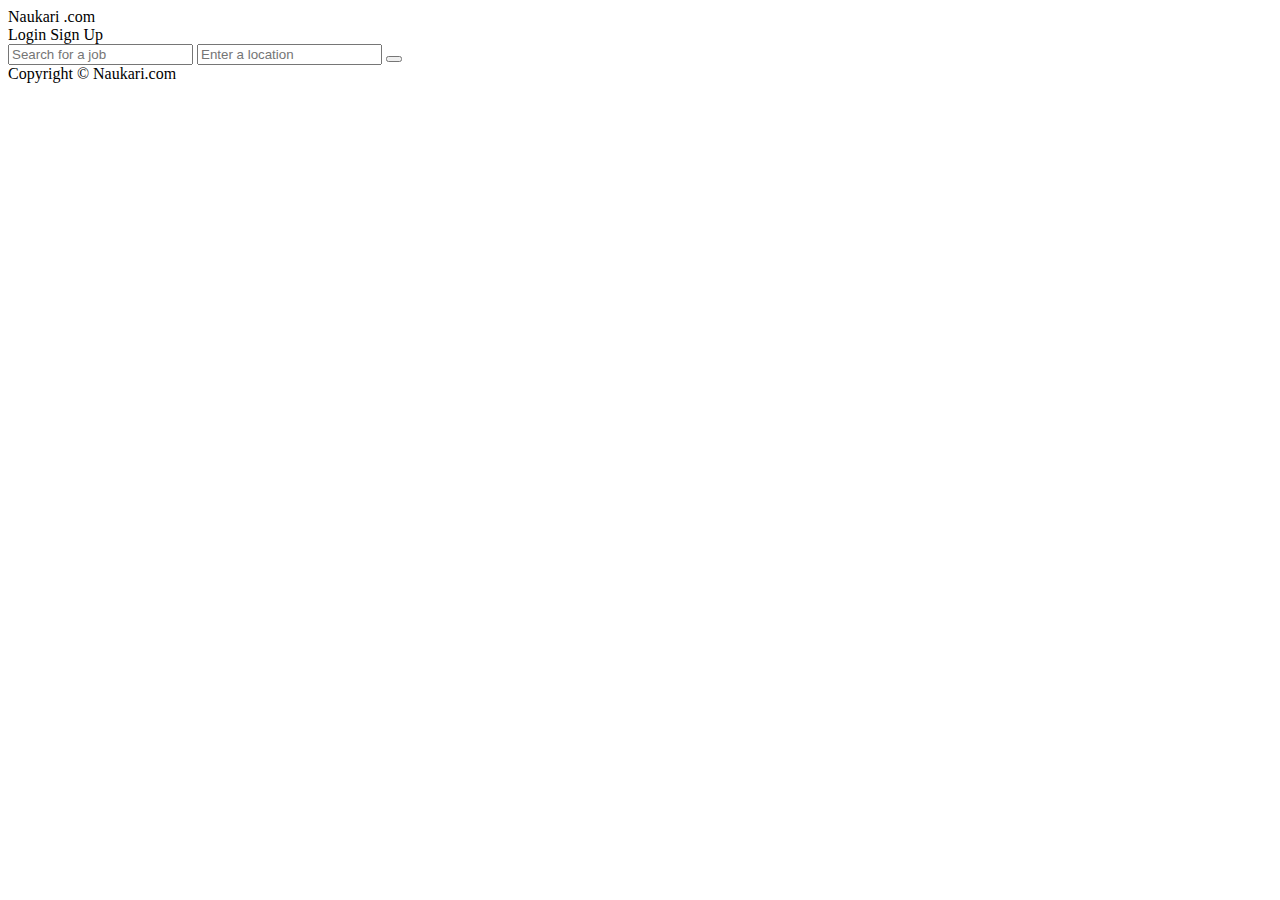
<file: src/main/resources/templates/index.html>
<!DOCTYPE html>
<html lang="en" xmlns:th="http://www.w3.org/1999/xhtml">
<head>
    <meta charset="UTF-8">
    <title>Naukari.com</title>
    <link th:rel="stylesheet" th:href="@{/webjars/bootstrap/css/bootstrap.min.css} "/>
    <link rel="stylesheet" type="text/css" media="all" th:href="@{/css/font-awesome.min.css}"/>
    <link rel="stylesheet" type="text/css" media="all" th:href="@{/css/styles.css}"/>
    <meta charset="ISO-8859-1">
</head>
<body class="background">
<nav class="main_div">
    <div class="logo_left">
        <label class="logo">
            Naukari
        </label>
        <label class="logo_com">
            .com
        </label>
    </div>
    <div class="logo_right">
        <label class="Candidate_login_btn">
            <a th:href="@{/login}">
                Login
            </a>
        </label>
        <label class="Recruiter_login_btn">
            <a th:href="@{/register}">
                Sign Up
            </a>

        </label>
    </div>
</nav>
<form th:action="@{/global-search/}">
    <div class="searchBox">
        <div class="inner">

            <input type="text" placeholder="Search for a job" name="job" th:value="${job}"/>
            <input type="text" placeholder="Enter a location" name="location" th:value="${location}"/>
            <button class="radius-right" type="submit" ><i class="fa fa-search"></i></button>

        </div>
    </div>
</form>
<footer>
    <label class="copy-right">Copyright © Naukari.com</label>
</footer>
</body>

<script type="text/javascript" th:src="@{/webjars/jquery/jquery.min.js}"></script>
<script type="text/javascript" th:src="@{/webjars/bootstrap/js/bootstrap.min.js}"></script>

</html>
</file>
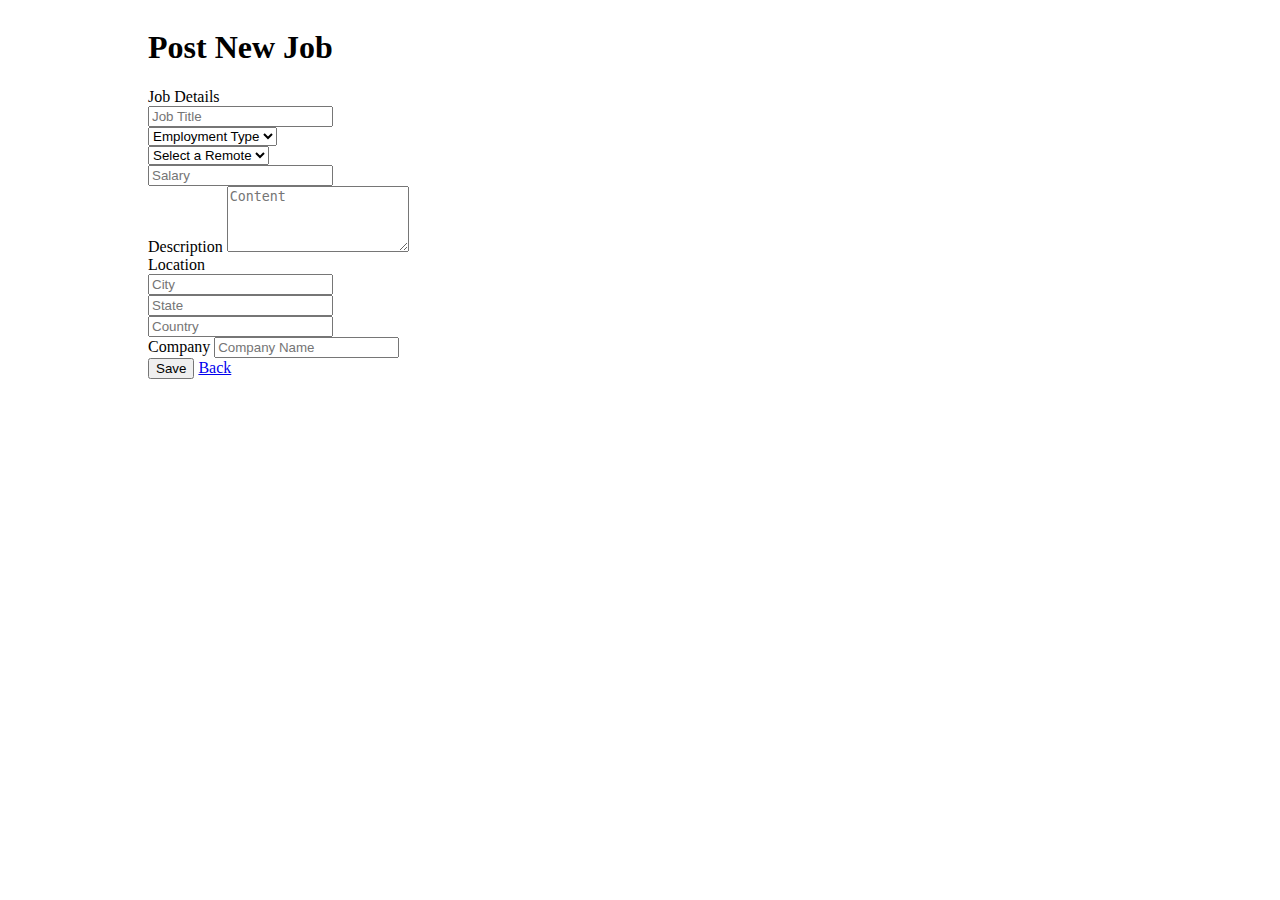
<file: src/main/resources/templates/add-jobs.html>
<!DOCTYPE html>
<html xmlns="http://www.w3.org/1999/xhtml" xmlns:th="http://www.thymeleaf.org" xmlns:sec="http://www.thymeleaf.org/extras/spring-security">
<head>


  <link th:rel="stylesheet" type="text/css" media="all" th:href="@{/summernote/summernote-lite.min.css}"/>
  <link th:rel="stylesheet" th:href="@{/webjars/bootstrap/css/bootstrap.min.css} "/>
  <link rel="stylesheet" type="text/css" media="all"  th:href="@{/css/font-awesome.min.css}" />
  <link rel="stylesheet" type="text/css" media="all"  th:href="@{/css/style.css}" />
  <link rel="stylesheet" type="text/css" media="all"  th:href="@{/css/styles.css}" />
  <meta charset="ISO-8859-1">
  <title>Profile Setup</title>
</head>

<body>

<div style="display: flex">
  <div class="col-md-5 coffee_mug_background">
    <div class="logo_left mt-3 pt-4 ms-5 pl-5">
      <h2 class="logo" style="color: white">
        Naukari <span class="logo_com">.com</span>
      </h2>
    </div>
  </div>
  <div class="col-md-7 container myForm">
    <form id="job-main-form" th:action="@{/dashboard/addNew}" th:object="${jobPostActivity}" method="post" class="job-add-form">
      <input hidden type="text" th:field="*{jobPostId}" >
      <input hidden type="text" th:field="*{jobLocationId.Id}" >
      <input hidden type="text" th:field="*{jobCompanyId.Id}" >
      <div class="row">
        <div class="col-lg-12">
          <div class="d-flex justify-content-center pt-3">
            <h1 class="heading_font font-weight-bold">Post New Job</h1>
          </div>
        </div>
      </div>
      <label class="heading_font font_sub_heading_color">Job Details</label>
      <div class="row" >
        <div class="col-lg-12 form-group">
          <input id="title" type="text" th:field="*{jobTitle}" class="form-control" placeholder="Job Title">
        </div>
      </div>

      <div class="row">
        <div class="col-md-4 form-group">
          <select id="type" th:field="*{jobType}" class="form-control">
            <option value="" >Employment Type</option>
            <option th:value="Full-time" >Full-time</option>
            <option th:value="Part-time" >Part-time</option>
            <option th:value="Freelance" >Freelance</option>
            <option th:value="Internship" >Internship</option>
          </select>
        </div>
        <div class="col-md-4 form-group">
          <select id="remote" th:field="*{remote}" class="form-control">
            <option value="">Select a Remote</option>
            <option th:value="Remote">Remote</option>
            <option th:value="Onsite">Onsite</option>
            <option th:value="Hybrid">Hybrid</option>
          </select>
        </div>
        <div class="col-md-4 form-group">
          <input id="salary" th:field="*{salary}" type="text" class="form-control" placeholder="Salary">
        </div>
      </div>
      <div class="row">
        <div class="col-md-12 form-group">
          <label class="mt-2 heading_font font_sub_heading_color">Description</label>
          <textarea type="text" rows="4" id="content" placeholder="Content" class="form-control"
                    th:field="*{descriptionOfJob}" autocomplete="off"></textarea>
        </div>
      </div>

      <label class="mt-2 heading_font font_sub_heading_color">Location</label>
      <div class="row" >
        <div class="col-md-4 form-group">
          <input th:field="*{jobLocationId.city}" id="city" type="text"  class="form-control" placeholder="City">
        </div>
        <div class="col-md-4 form-group">
          <input id="state" th:field="*{jobLocationId.state}" type="text"  class="form-control" placeholder="State">
        </div>
        <div class="col-md-4 form-group">
          <input id="country" th:field="*{jobLocationId.country}" type="text"  class="form-control" placeholder="Country">
        </div>
      </div>
      <div class="row">
        <div class="col-lg-12 form-group">
          <label class="mt-2 heading_font font_sub_heading_color">Company</label>
          <input id="companyName" th:field="*{jobCompanyId.name}" type="text" class="form-control" placeholder="Company Name">
        </div>
      </div>

      <div class="row mt-4" >
        <div class="col d-flex justify-content-center">
          <button type="submit" name="submit" class="btn btn-primary base_button px-4 py-2 mb-5">Save</button>
          <a href="/dashboard/" class="btn btn-primary base_button px-4 py-2 mb-5 ms-3">Back</a>
        </div>
      </div>
    </form>

  </div>
</div>

<script type="text/javascript" th:src="@{/webjars/jquery/jquery.min.js}"></script>
<script type="text/javascript" th:src="@{/webjars/popper.js/umd/popper.min.js}"></script>
<script type="text/javascript" th:src="@{/webjars/bootstrap/js/bootstrap.min.js}"></script>
<script type="text/javascript" th:src="@{/summernote/summernote-lite.min.js}"></script>
<script type="text/javascript" th:src="@{/js/main.js}"></script>

<script>
  console.log($('#content'));
      $('#content').summernote({
          height: 100
      });
</script>

</body>
</html>
</file>
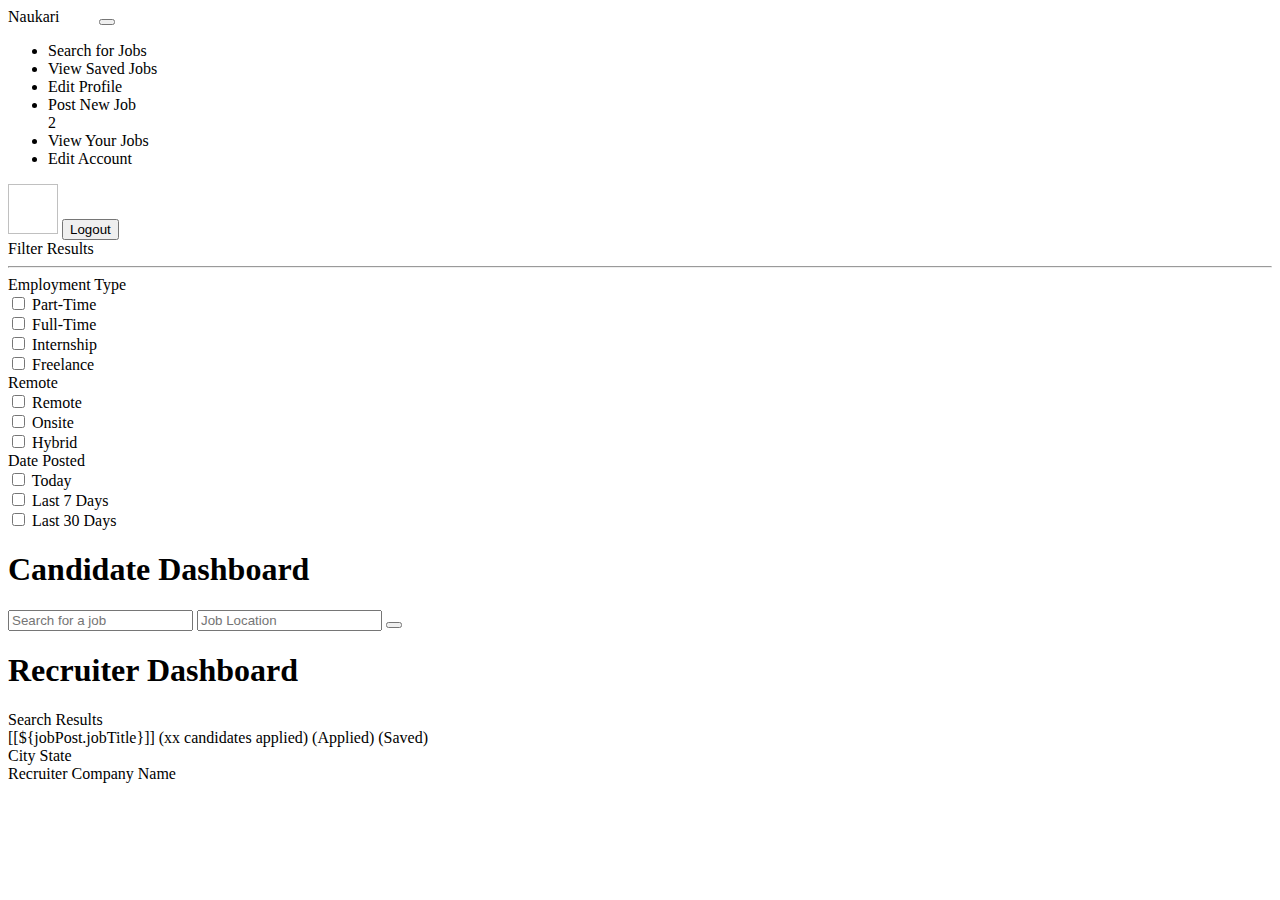
<file: src/main/resources/templates/dashboard.html>
<!DOCTYPE html>
<html xmlns="http://www.w3.org/1999/xhtml"
      xmlns:th="http://www.thymeleaf.org"
      xmlns:layout="http://www.ultraq.net.nz/thymeleaf/layout"
      xmlns:sec="http://www.thymeleaf.org/extras/spring-security">
<head>
    <meta charset="UTF-8"/>
    <title>Dashboard</title>
    <meta charset="utf-8"/>
    <meta http-equiv="x-ua-compatible" content="ie=edge"/>
    <meta name="description" content=""/>
    <meta name="viewport" content="width=device-width, initial-scale=1"/>

    <link rel="stylesheet" type="text/css" media="all" th:href="@{/css/styles.css}"/>
    <link th:rel="stylesheet" th:href="@{/webjars/bootstrap/css/bootstrap.min.css} "/>
    <link th:rel="stylesheet" th:href="@{/webjars/font-awesome/css/all.css}"/>

</head>

<body>
<header class="navbar navbar-expand-lg navbar-dark">
    <label class="mt-2 ms-5 font-weight-bold h5"
    ><a th:href="@{/dashboard/}">Naukari</a
    ><span class="logo_com font-weight-bold h5" style="color: white">
          .com</span
    ></label
    >
    <button
            class="navbar-toggler"
            type="button"
            data-toggle="collapse"
            data-target="#navbarTogglerDemo02"
            aria-controls="navbarTogglerDemo02"
            aria-expanded="false"
            aria-label="Toggle navigation"
    >
        <span class="navbar-toggler-icon"></span>
    </button>

    <div class="collapse navbar-collapse" id="navbarToggler" >
        <ul class="navbar-nav m-auto mt-2 mt-lg-0">

            <li class="nav-item active">
                <a sec:authorize="hasAuthority('Job Seeker')" class="nav-link" th:href="@{/dashboard/}"
                ><i class="fas fa-search"></i>Search for Jobs</a
                >
            </li>
            <li class="nav-item ">
                <a sec:authorize="hasAuthority('Job Seeker')" class="nav-link" th:href="@{/saved-jobs/}">
                    <i class="fa-solid fa-eye"></i>View Saved Jobs</a>
            </li>
            <li class="nav-item ">
                <a sec:authorize="hasAuthority('Job Seeker')" class="nav-link" th:href="@{/job-seeker-profile/}">
                    <i class="fa-solid fa-pencil"></i>Edit Profile</a>
            </li>

            <li class="nav-item ">
                <a sec:authorize="hasAuthority('Recruiter')" class="nav-link" th:href="@{/dashboard/add}"
                ><i class="fa-solid fa-file-circle-plus"></i>Post New Job</a
                >
            </li>2
            <li class="nav-item active">
                <a sec:authorize="hasAuthority('Recruiter')" class="nav-link" th:href="@{/dashboard/}"
                > <i class="fa-solid fa-eye"></i>View Your Jobs</a
                >
            </li>
            <li class="nav-item ">
                <a sec:authorize="hasAuthority('Recruiter')" class="nav-link" th:href="@{/recruiter-profile/}"
                > <i class="fa-solid fa-pencil"></i>Edit Account</a
                >
            </li>

        </ul>

        <img class="rounded-circle me-3"
             height="50px"
             width="50x"
             th:if="${user.photosImagePath!=null}"
             th:src="@{${user?.photosImagePath}}"/>


        <label th:if="${user.firstName != null && user.lastName != null}"
               th:text="${user.firstName+' '+user.lastName}"
               class="nav-item nav-link px-2 me-3" >
        </label>

        <label th:unless="${user.firstName != null && user.lastName != null}" th:text="${username}"
               class="nav-item nav-link px-2 me-3 " style="color:red" ></label>

        <button class="myBtn-light me-5" onclick="window.location.href='/logout'">Logout</button>
    </div>
</header>

<section class="section">
    <div class="sidenav px-5">
        <div sec:authorize="hasAuthority('Job Seeker')">

            <label class="text-uppercase color-dull font-weight-bold">Filter Results</label>
            <hr/>
            <form id="myForm" th:action="@{/dashboard/}">

                <div class="row">
                    <div class="col-lg-12">
                        <label>Employment Type</label>
                        <div class="form-check">
                            <input
                                    class="form-check-input"
                                    type="checkbox"
                                    th:checked="${partTime}"
                                    id="Part-time"
                                    name="partTime"
                                    th:value="Part-Time"
                            />
                            <label class="form-check-label" for="Part-time">
                                Part-Time
                            </label>
                        </div>
                        <div class="form-check">
                            <input
                                    class="form-check-input"
                                    type="checkbox"
                                    id="full-time"
                                    th:checked="${fullTime}"
                                    name="fullTime"
                                    th:value="Full-Time"
                            />
                            <label class="form-check-label" for="full-time">
                                Full-Time
                            </label>
                        </div>
                        <div class="form-check">
                            <input
                                    class="form-check-input"
                                    type="checkbox"
                                    value=""
                                    id="internship"
                                    th:value="Internship"
                                    name="internship"
                                    th:checked="${internship}"
                            />
                            <label class="form-check-label" for="internship">
                                Internship
                            </label>
                        </div>
                        <div class="form-check">
                            <input
                                    class="form-check-input"
                                    type="checkbox"
                                    value=""
                                    id="freelance"
                                    th:value="Freelance"
                                    name="freelance"
                                    th:checked="${freelance}"
                            />
                            <label class="form-check-label" for="freelance">
                                Freelance
                            </label>
                        </div>
                    </div>
                    <div class="col-lg-12">

                        <label>Remote</label>
                        <div class="form-check">
                            <input
                                    class="form-check-input"
                                    type="checkbox"
                                    id="remote"
                                    th:value="Remote"
                                    name="remote"
                                    th:checked="${remote}"
                            />
                            <label class="form-check-label" for="remote">
                                Remote
                            </label>
                        </div>
                        <div class="form-check">
                            <input
                                    class="form-check-input"
                                    type="checkbox"
                                    id="Onsite"
                                    th:value="Onsite"
                                    name="onsite"
                                    th:checked="${onsite}"
                            />
                            <label class="form-check-label" for="Onsite">
                                Onsite
                            </label>
                        </div>
                        <div class="form-check">
                            <input
                                    class="form-check-input"
                                    type="checkbox"
                                    id="hybrid"
                                    th:value="Hybrid"
                                    name="hybrid"
                                    th:checked="${hybrid}"
                            />
                            <label class="form-check-label" for="hybrid">
                                Hybrid
                            </label>
                        </div>

                    </div>
                    <div class="col-lg-12">
                        <label>Date Posted</label>
                        <div class="form-check">
                            <input
                                    class="form-check-input"
                                    type="checkbox"
                                    id="today"
                                    name="today"
                                    th:checked="${today}"
                            />
                            <label class="form-check-label" for="today"> Today </label>
                        </div>
                        <div class="form-check">
                            <input
                                    class="form-check-input"
                                    type="checkbox"
                                    id="7days"
                                    name="days7"
                                    th:checked="${days7}"
                            />
                            <label class="form-check-label" for="7days">
                                Last 7 Days
                            </label>
                        </div>
                        <div class="form-check">
                            <input
                                    class="form-check-input"
                                    type="checkbox"
                                    id="30days"
                                    name="days30"
                                    th:checked="${days30}"
                            />
                            <label class="form-check-label" for="30days">
                                Last 30 Days
                            </label>
                        </div>
                    </div>
                </div>
                <input id="hidJob" name="job" th:value="${job}" hidden>
                <input id="hidLoc" name="location" th:value="${location}" hidden>
            </form>
        </div>
    </div>
    <article>
        <div class="box" sec:authorize="hasAuthority('Job Seeker')">
            <h1 class="primary-title">Candidate Dashboard</h1>
            <div class="inner">
                <input id="job" class="radius-left" type="text" placeholder="Search for a job" name="job"
                       th:value="${job}"/>
                <input id="loc" class="" type="text" placeholder="Job Location" name="location" th:value="${location}"/>
                <button class="radius-right" type="submit" form="myForm"><i class="fa fa-search"></i></button>
            </div>
        </div>
        <div class="box" sec:authorize="hasAuthority('Recruiter')">
            <h1 class="primary-title">Recruiter Dashboard</h1>
        </div>
        <div class="box mt-3">
            <label class="large-label px-3 mb-3" sec:authorize="hasAuthority('Job Seeker')">Search Results</label>
            <th:block th:each="jobPost:${jobPost}">
                <a
                        th:href="@{/job-details-apply/{id}(id=${jobPost.jobPostId})}"
                        style="text-decoration: none; color: black"
                >
                    <div
                            onclick="window.location=/job-details-apply/{id}(id=${jobPost.jobPostId})"
                            class="job-row"
                    >
                        <div class="row">
                            <div class="col-md-4">
                                <label class="job-title text-left">
                                    [[${jobPost.jobTitle}]]
                                    <span
                                            class="title-span"
                                            sec:authorize="hasAuthority('Recruiter')"
                                            th:text="'('+ @{${jobPost.totalCandidates}}+' Candidates Applied)'"
                                    >(xx candidates applied)</span
                                    >
                                    <span
                                            class="title-span"
                                            sec:authorize="hasAuthority('Job Seeker')"
                                            th:if="${jobPost.isActive == true}"
                                    >(Applied)</span
                                    >
                                    <span
                                            class="title-span"
                                            sec:authorize="hasAuthority('Job Seeker')"
                                            th:if="${jobPost.isSaved == true}"
                                    >(Saved)</span
                                    >
                                </label>
                            </div>
                            <div class="col-md-4 text-center">
                                <label
                                        th:text="${jobPost.jobLocationId.city+', '+ jobPost.jobLocationId.state}"
                                >
                                    City State</label
                                >
                            </div>
                            <div class="col-md-4 text-right">
                                <label th:text="@{${jobPost.jobCompanyId.name}}"
                                >Recruiter Company Name</label
                                >
                            </div>
                        </div>
                    </div>
                </a>
            </th:block>
        </div>
    </article>
</section>

<script
        type="text/javascript"
        th:src="@{/webjars/jquery/jquery.min.js}"
></script>
<script
        type="text/javascript"
        th:src="@{/webjars/bootstrap/js/bootstrap.min.js}"
></script>
<script type="text/javascript" th:src="@{/js/main.js}"></script>
<script>
    $('#job').change(function() {
      $('#hidJob').val($(this).val());
    });
    $('#loc').change(function() {
      $('#hidLoc').val($(this).val());
    });
</script>
</body>
</html>
</file>
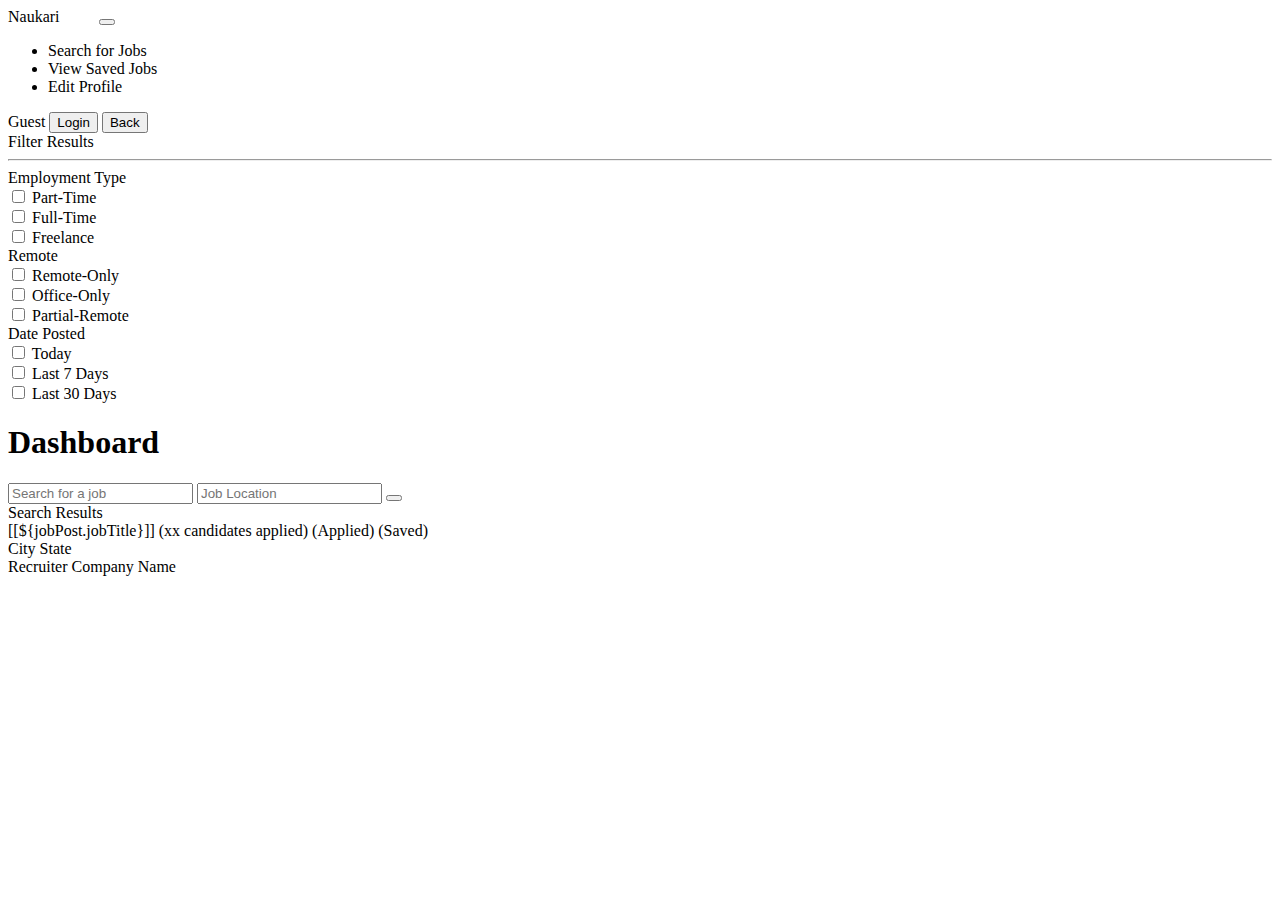
<file: src/main/resources/templates/global-search.html>
<!DOCTYPE html>
<html xmlns="http://www.w3.org/1999/xhtml"
      xmlns:th="http://www.thymeleaf.org"
      xmlns:layout="http://www.ultraq.net.nz/thymeleaf/layout"
      xmlns:sec="http://www.thymeleaf.org/extras/spring-security">
<head>
  <meta charset="UTF-8"/>
  <title>Dashboard</title>
  <meta charset="utf-8"/>
  <meta http-equiv="x-ua-compatible" content="ie=edge"/>
  <meta name="description" content=""/>
  <meta name="viewport" content="width=device-width, initial-scale=1"/>

  <link rel="stylesheet" type="text/css" media="all" th:href="@{/css/styles.css}"/>
  <link th:rel="stylesheet" th:href="@{/webjars/bootstrap/css/bootstrap.min.css} "/>
  <link th:rel="stylesheet" th:href="@{/webjars/font-awesome/css/all.css}"/>

</head>

<body>
<header class="navbar navbar-expand-lg navbar-dark">
  <label class="mt-2 ms-5 font-weight-bold h5"
  ><a th:href="@{/dashboard/}">Naukari</a
  ><span class="logo_com font-weight-bold h5" style="color: white">
          .com</span
  ></label
  >
  <button
          class="navbar-toggler"
          type="button"
          data-toggle="collapse"
          data-target="#navbarTogglerDemo02"
          aria-controls="navbarTogglerDemo02"
          aria-expanded="false"
          aria-label="Toggle navigation"
  >
    <span class="navbar-toggler-icon"></span>
  </button>

  <div class="collapse navbar-collapse" id="navbarToggler">
    <ul class="navbar-nav m-auto mt-2 mt-lg-0">

      <li class="nav-item active">
        <a class="nav-link" th:href="@{/dashboard/}"
        ><i class="fas fa-search"></i>Search for Jobs</a
        >
      </li>
      <li class="nav-item ">
        <a class="nav-link" th:href="@{/saved-jobs/}">
          <i class="fa-solid fa-eye"></i>View Saved Jobs</a>
      </li>
      <li class="nav-item ">
        <a class="nav-link" th:href="@{/job-seeker-profile/}">
          <i class="fa-solid fa-pencil"></i>Edit Profile</a>
      </li>
    </ul>

    <label class="nav-item nav-link px-2 me-3">Guest</label>
    <button class="myBtn-light me-1" onclick="window.location.href='/login'">Login</button>
    <button class="myBtn-light" onclick="window.location.href='/logout'" >Back</button>

  </div>
</header>
<section class="section">
  <div class="sidenav px-5">
    <div>
      <label class="text-uppercase color-dull font-weight-bold">Filter Results</label>
      <hr/>
      <form id="myForm" th:action="@{/global-search/}">
        <div class="row">
          <div class="col-lg-12">
            <label>Employment Type</label>
            <div class="form-check">

              <input
                      class="form-check-input"
                      type="checkbox"
                      th:checked="${partTime}"
                      id="part-time"
                      name="partTime"
                      th:value="Part-Time"
              />
              <label class="form-check-label" for="part-time">
                Part-Time
              </label>
            </div>
            <div class="form-check">
              <input
                      class="form-check-input"
                      type="checkbox"
                      id="full-time"
                      th:checked="${fullTime}"
                      name="fullTime"
                      th:value="Full-Time"
              />
              <label class="form-check-label" for="full-time">
                Full-Time
              </label>
            </div>
            <div class="form-check">
              <input
                      class="form-check-input"
                      type="checkbox"
                      value=""
                      id="freelance"
                      th:value="Freelance"
                      name="freelance"
                      th:checked="${freelance}"
              />
              <label class="form-check-label" for="freelance">
                Freelance
              </label>
            </div>
          </div>
          <div class="col-lg-12 mt-5">
            <label>Remote</label>
            <div class="form-check">
              <input
                      class="form-check-input"
                      type="checkbox"
                      id="remote-only"
                      th:value="Remote-Only"
                      name="remoteOnly"
                      th:checked="${remoteOnly}"
              />
              <label class="form-check-label" for="remote-only">
                Remote-Only
              </label>
            </div>
            <div class="form-check">
              <input
                      class="form-check-input"
                      type="checkbox"
                      id="Office-Only"
                      th:value="Office-Only"
                      name="officeOnly"
                      th:checked="${officeOnly}"
              />
              <label class="form-check-label" for="Office-Only">
                Office-Only
              </label>
            </div>
            <div class="form-check">
              <input
                      class="form-check-input"
                      type="checkbox"
                      id="partial-remote"
                      th:value="Partial-Remote"
                      name="partialRemote"
                      th:checked="${partialRemote}"
              />
              <label class="form-check-label" for="partial-remote">
                Partial-Remote
              </label>
            </div>
          </div>
          <div class="col-lg-12 mt-5 mb-5">
            <label>Date Posted</label>
            <div class="form-check">
              <input
                      class="form-check-input"
                      type="checkbox"
                      id="today"
                      name="today"
                      th:checked="${today}"
              />
              <label class="form-check-label" for="today"> Today </label>
            </div>
            <div class="form-check">
              <input
                      class="form-check-input"
                      type="checkbox"
                      id="7days"
                      name="days7"
                      th:checked="${days7}"
              />
              <label class="form-check-label" for="7days">
                Last 7 Days
              </label>
            </div>
            <div class="form-check">
              <input
                      class="form-check-input"
                      type="checkbox"
                      id="30days"
                      name="days30"
                      th:checked="${days30}"
              />
              <label class="form-check-label" for="30days">
                Last 30 Days
              </label>
            </div>
          </div>
        </div>
        <input id="hidJob" name="job" th:value="${job}" hidden>
        <input id="hidLoc" name="location" th:value="${location}" hidden>
      </form>
    </div>
  </div>

  <article>
    <div class="box">
      <h1 class="primary-title">Dashboard</h1>
      <div class="inner">
        <input id="job" class="radius-left" type="text" placeholder="Search for a job" name="job"
               th:value="${job}"/>
        <input id="loc" class="" type="text" placeholder="Job Location" name="location" th:value="${location}"/>
        <button class="radius-right" type="submit" form="myForm"><i class="fa fa-search"></i></button>
      </div>
    </div>

    <div class="box mt-3">
      <label class="large-label px-3 mb-3">Search Results</label>
      <th:block th:each="jobPost:${jobPost}">
        <a th:href="@{/job-details-apply/{id}(id=${jobPost.jobPostId})}"
           style=" text-decoration:none; color:black;">
          <div onclick="window.location=/job-details-apply/{id}(id=${jobPost.jobPostId})" class="job-row">
            <div class="row ">
              <div class="col-md-4">
                <label class="job-title text-left">
                  [[${jobPost.jobTitle}]]
                  <span class="title-span" sec:authorize="hasAuthority('Recruiter')"
                        th:text="'('+ @{${jobPost.totalCandidates}}+' Candidates Applied)'">(xx candidates applied)</span>
                  <span class="title-span" sec:authorize="hasAuthority('Job Seeker')"
                        th:if="${jobPost.isActive == true}">(Applied)</span>
                  <span class="title-span" sec:authorize="hasAuthority('Job Seeker')"
                        th:if="${jobPost.isSaved == true}">(Saved)</span>

                </label>
              </div>
              <div class="col-md-4 text-center">
                <label th:text="${jobPost.jobLocationId.city+', '+ jobPost.jobLocationId.state}">
                  City State</label>
              </div>
              <div class="col-md-4 text-right">
                <label th:text="@{${jobPost.jobCompanyId.name}}">Recruiter Company Name</label>
              </div>
            </div>
          </div>
        </a>
      </th:block>
    </div>

  </article>


</section>

<!--/ bradcam_area  -->


<script
        type="text/javascript"
        th:src="@{/webjars/jquery/jquery.min.js}"
></script>
<script
        type="text/javascript"
        th:src="@{/webjars/popper.js/umd/popper.min.js}"
></script>
<script
        type="text/javascript"
        th:src="@{/webjars/bootstrap/js/bootstrap.min.js}"
></script>
<script type="text/javascript" th:src="@{/js/main.js}"></script>

<script>

  $('#job').change(function() {
    $('#hidJob').val($(this).val());
  });
  $('#loc').change(function() {
    $('#hidLoc').val($(this).val());
  });
</script>
</body>
</html>
</file>
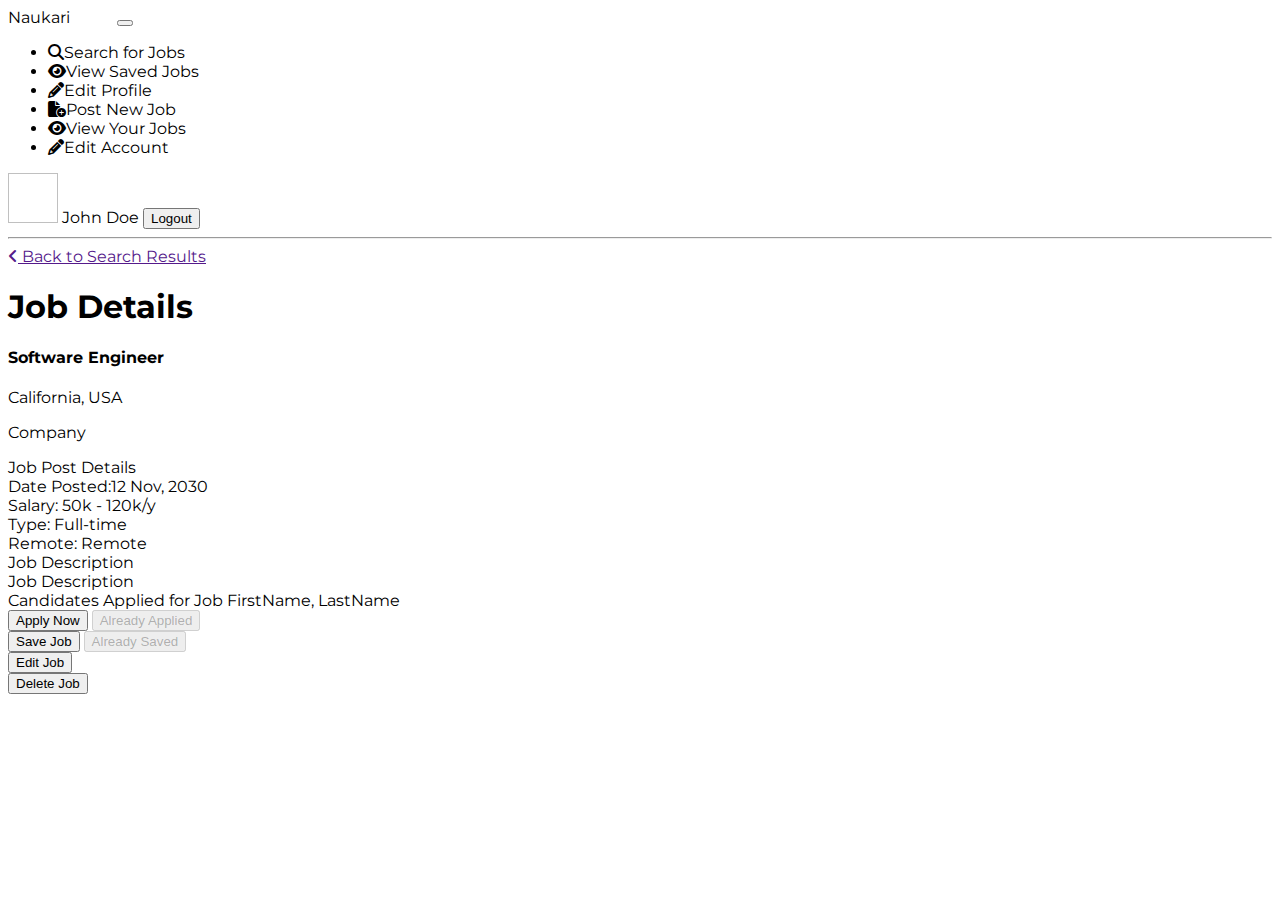
<file: src/main/resources/templates/job-details.html>
<!DOCTYPE html>
<html lang="en" xmlns="http://www.w3.org/1999/xhtml" xmlns:th="https://www.thymeleaf.org/" xmlns:sec="http://www.thymeleaf.org/extras/spring-security" style="height: 100%">
<head>
    <meta charset="UTF-8"/>
    <title>Candidate Dashboard</title>
    <meta charset="utf-8"/>
    <meta http-equiv="x-ua-compatible" content="ie=edge"/>
    <meta name="description" content=""/>
    <meta name="viewport" content="width=device-width, initial-scale=1"/>


    <link rel="stylesheet" type="text/css" media="all" th:href="@{/css/styles.css}"/>
    <link th:rel="stylesheet" th:href="@{/webjars/bootstrap/css/bootstrap.min.css} "/>
    <link rel="stylesheet" type="text/css" media="all" th:href="@{/css/font-awesome.min.css}"/>
    <link href='https://fonts.googleapis.com/css?family=Montserrat' rel='stylesheet'>
    <link rel="stylesheet" href="https://cdnjs.cloudflare.com/ajax/libs/font-awesome/6.1.1/css/all.min.css">
</head>

<body th:object="${jobDetails}" style="font-family: 'Montserrat';height: 100%">

<header class="navbar navbar-expand-lg navbar-dark">
    <label class="mt-2 ms-5 font-weight-bold h5"
    ><a th:href="@{/dashboard/}">Naukari</a
    ><span class="logo_com font-weight-bold h5" style="color: white">
          .com</span
    ></label
    >
    <button
            class="navbar-toggler"
            type="button"
            data-toggle="collapse"
            data-target="#navbarTogglerDemo02"
            aria-controls="navbarTogglerDemo02"
            aria-expanded="false"
            aria-label="Toggle navigation"
    >
        <span class="navbar-toggler-icon"></span>
    </button>

    <div class="collapse navbar-collapse" id="navbarToggler">
        <ul class="navbar-nav m-auto mt-2 mt-lg-0">

            <li class="nav-item active">
                <a sec:authorize="hasAuthority('Job Seeker')" class="nav-link" th:href="@{/dashboard/}"
                ><i class="fas fa-search"></i>Search for Jobs</a
                >
            </li>
            <li class="nav-item ">
                <a sec:authorize="hasAuthority('Job Seeker')" class="nav-link" th:href="@{/saved-jobs/}">
                    <i class="fa-solid fa-eye"></i>View Saved Jobs</a>
            </li>
            <li class="nav-item ">
                <a sec:authorize="hasAuthority('Job Seeker')" class="nav-link" th:href="@{/job-seeker-profile/}">
                    <i class="fa-solid fa-pencil"></i>Edit Profile</a>
            </li>

            <li class="nav-item ">
                <a sec:authorize="hasAuthority('Recruiter')" class="nav-link" th:href="@{/dashboard/add}"
                ><i class="fa-solid fa-file-circle-plus"></i>Post New Job</a
                >
            </li>
            <li class="nav-item active">
                <a sec:authorize="hasAuthority('Recruiter')" class="nav-link" th:href="@{/dashboard/}"
                > <i class="fa-solid fa-eye"></i>View Your Jobs</a
                >
            </li>
            <li class="nav-item ">
                <a sec:authorize="hasAuthority('Recruiter')" class="nav-link" th:href="@{/recruiter-profile/}"
                > <i class="fa-solid fa-pencil"></i>Edit Account</a
                >
            </li>

        </ul>
        <img
                class="rounded-circle me-3"
                height="50px"
                width="50x"
                th:src="@{${user.photosImagePath}}"
        />
        <label th:text="${user.firstName+' '+user.lastName}" class="nav-item nav-link px-2 me-3">John Doe</label>

        <button class="myBtn-light me-5" onclick="window.location.href='/logout'">Logout</button>
    </div>
</header>


<!-- header-end -->
<section class="section">
    <!--    Side Bar Starts here    -->
    <div class="sidenav px-5">
        <div>
            <hr/>
        </div>
    </div>
    <article>
        <div class="box px-3">
            <a class="mt-3 ms-3 primary"  id="back-link" ><i class="fa-solid fa-angle-left me-1" ></i> Back to Search
                Results </a>
            <h1 class="primary-title mt-3"> Job Details </h1>
            <div class="ms-3">
                <h4 th:text="${jobDetails.jobTitle}" class="job-title text-left">Software Engineer</h4>
                <div class="mt-1">
                    <p th:text="${jobDetails.jobLocationId.city+', '+ jobDetails.jobLocationId.state}"
                       class="m-0"> California, USA</p>
                    <p th:text="${jobDetails.jobCompanyId.name}">Company</p>
                </div>
            </div>
        </div>

        <div class="box mt-3">
            <label class="large-label px-3 mt-3"> Job Post Details </label>

            <div class="job-row">
                <div class="row ">
                    <div class="col-md-3">
                        <label class="text-left">Date Posted:<span
                                th:text="${jobDetails.postedDate}">12 Nov, 2030</span></label>
                    </div>
                    <div class="col-md-3 text-center">
                        <label> Salary: <span th:text="${jobDetails.salary}">50k - 120k/y</span></label>
                    </div>
                    <div class="col-md-3 text-center">
                        <label>Type: <span th:text="${jobDetails.jobType}"> Full-time</span></label>
                    </div>
                    <div class="col-md-3 text-right">
                        <label>Remote: <span th:text="${jobDetails.remote}">Remote</span></label>
                    </div>
                </div>
            </div>

            <div class="px-3 mb-3" sec:authorize="hasAuthority('Job Seeker')">
                <label class="large-label "> Job Description </label>
                <div th:utext="${jobDetails.descriptionOfJob}"></div>
            </div>

            <div class="px-3 mb-3" sec:authorize="hasAuthority('Recruiter')">
                <div class="row">
                    <div class="col-md-9">
                        <label class="large-label "> Job Description </label>
                        <div th:utext="${jobDetails.descriptionOfJob}"></div>
                    </div>
                    <div class="col-md-3 centerCandidate">
                        <div class="candidatesApplied">
                            <label>Candidates Applied for Job</label>
                            <th:block th:each="applyList:${applyList}">
                                <a th:href="@{/job-seeker-profile/{id}(id=${applyList.userId.userAccountId})}"
                                   class="white"
                                   th:text="${applyList.userId.firstName+', '+applyList.userId.lastName}">FirstName,
                                    LastName</a>
                            </th:block>
                        </div>
                    </div>
                </div>
            </div>

            <div class="mt-3 px-3" sec:authorize="hasAuthority('Job Seeker')">
                <div class="row">
                    <div class="col-md-3">
                        <form th:action="@{/job-details/apply/{id}(id=${jobDetails.jobPostId})}" th:object="${applyJob}"
                              method="post">
                            <button class="btn-sec btn-red w-100" type="submit" th:if="${alreadyApplied == false}">Apply
                                Now
                            </button>
                            <button class="btn-sec btn-red w-100" disabled th:if="${alreadyApplied == true}">Already
                                Applied
                            </button>
                        </form>
                    </div>
                    <div class="col-md-3">
                        <form th:action="@{/job-details/save/{id}(id=${jobDetails.jobPostId})}" th:object="${applyJob}"
                              method="post">
                            <button class="btn-sec btn-black w-100" type="submit" th:if="${alreadySaved == false}">Save
                                Job
                            </button>
                            <button class="btn-sec btn-black w-100" disabled th:if="${alreadySaved == true}">Already
                                Saved
                            </button>
                        </form>
                    </div>
                </div>
            </div>

            <div class="mt-3 px-3" sec:authorize="hasAuthority('Recruiter')">
                <div class="row">
                    <div class="col-md-3">
                        <form th:action="@{/dashboard/edit/{id}(id=${jobDetails.jobPostId})}" method="post">
                            <button class="btn-sec btn-red w-100" type="submit">Edit Job</button>
                        </form>
                    </div>
                    <div class="col-md-3">
                        <form th:action="@{/dashboard/deleteJob/{id}(id=${jobDetails.jobPostId})}" method="post">
                            <button class="btn-sec btn-black w-100" type="submit">Delete Job</button>
                        </form>
                    </div>
                </div>
            </div>
        </div>

    </article>
</section>


<script type="text/javascript" th:src="@{/webjars/jquery/jquery.min.js}"></script>
<script type="text/javascript" th:src="@{/webjars/popper.js/umd/popper.min.js}"></script>
<script type="text/javascript" th:src="@{/webjars/bootstrap/js/bootstrap.min.js}"></script>
<script type="text/javascript" th:src="@{/js/main.js}"></script>
<script>
    var element = document.getElementById('back-link');
    element.setAttribute('href', document.referrer);
    element.onclick = function() {
      history.back();
      return false;
    }
</script>
</body>
</html>
</file>
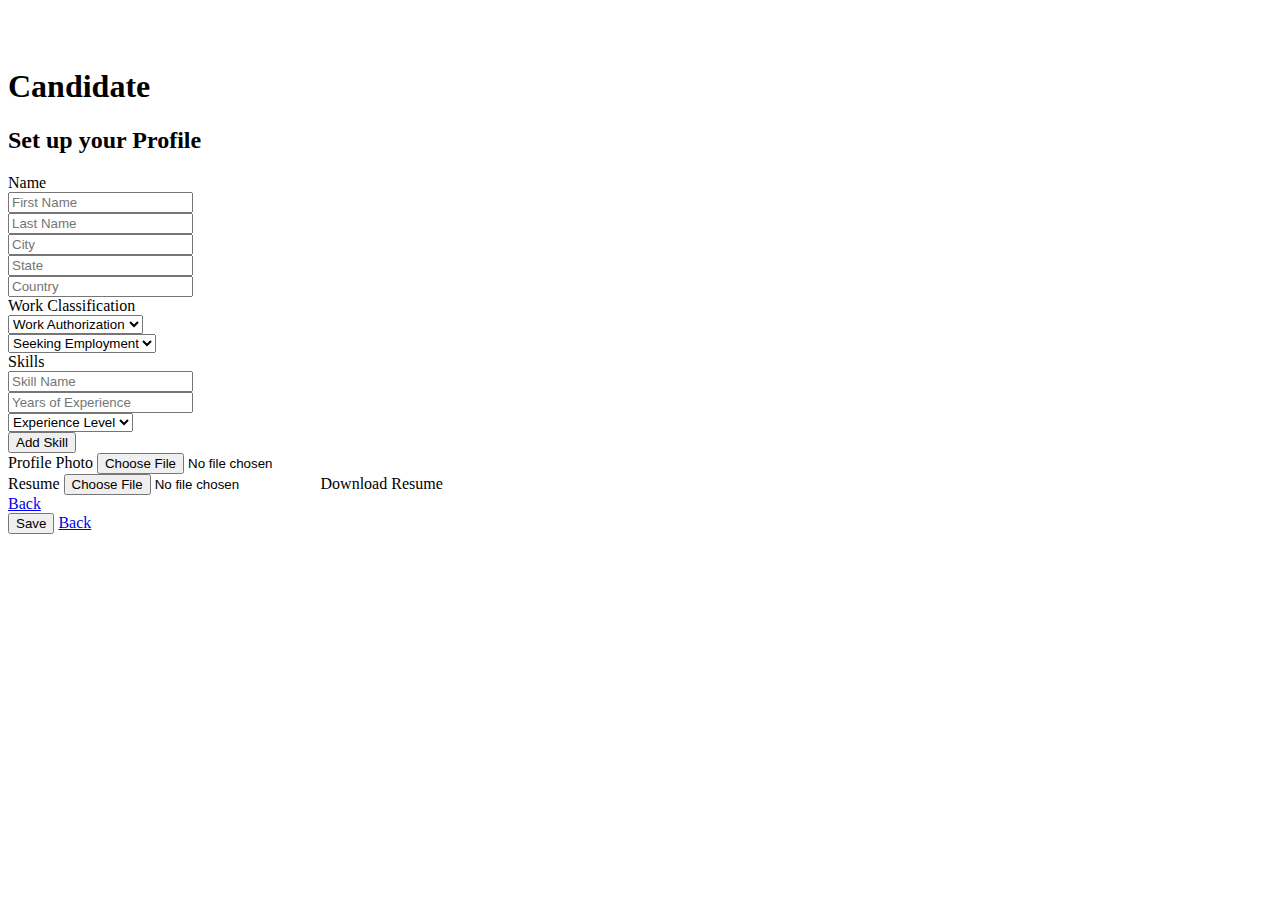
<file: src/main/resources/templates/jobseeker-profile.html>
<!DOCTYPE html>
<html lang="en" xmlns="http://www.w3.org/1999/xhtml" xmlns:th="https://www.thymeleaf.org/" xmlns:sec="http://www.thymeleaf.org/extras/spring-security">
<head>
  <link
          th:rel="stylesheet"
          th:href="@{/webjars/bootstrap/css/bootstrap.min.css} "
  />
  <link
          rel="stylesheet"
          type="text/css"
          media="all"
          th:href="@{/css/font-awesome.min.css}"
  />
  <link
          rel="stylesheet"
          type="text/css"
          media="all"
          th:href="@{/css/styles.css}"
  />
  <link
          href="https://fonts.googleapis.com/css?family=Montserrat"
          rel="stylesheet"
  />
  <meta charset="ISO-8859-1"/>
  <title>Profile Setup</title>
</head>

<body>
<div class="row" style="margin-right:0; ">
  <div class="col-5 coffee_mug_background">
    <div class="logo_left mt-3 pt-4 ms-5 pl-5">
      <h2 class="logo" style="color: white">
        Naukari <span class="logo_com">.com</span>
      </h2>
    </div>
  </div>
  <div class="col-7">
    <div class="myForm">
      <form
              th:action="@{/job-seeker-profile/addNew}"
              th:object="${profile}"
              method="post"
              enctype="multipart/form-data"
      >
        <div class="row" style="margin-right:0; margin-left:0;">
          <div class="col-md-12">
            <div class="d-flex justify-content-center pt-3">
              <h1 class="heading_font font-weight-bold">Candidate</h1>
            </div>
          </div>
          <div class="col-md-12">
            <div>
              <h2 class="heading_font d-flex justify-content-center">
                Set up your Profile
              </h2>
            </div>
          </div>
          <div class="col-md-12">
            <label class="heading_font font_sub_heading_color">Name</label>
            <div class="row">
              <div class="col-md-6 pr-1">
                <input

                        id="user_account_id"
                        th:field="*{userAccountId}"
                        name="userAccountId"
                        type="text"
                        hidden
                />
                <input
                        placeholder="First Name"
                        id="firstName"
                        th:field="*{firstName}"
                        name="firstName"
                        type="text"
                        class="form-control"
                />
              </div>
              <div class="col-md-6 pl-1">
                <input
                        placeholder="Last Name"
                        id="lastName"
                        name="lastName"
                        th:field="*{lastName}"
                        type="text"
                        class="form-control"
                />
              </div>
            </div>
            <div class="row ">
              <div class="col-md-4 pr-1">
                <input
                        placeholder="City"
                        name="city"
                        th:field="*{city}"
                        type="text"
                        class="form-control"
                />
              </div>
              <div class="col-md-4 px-1">
                <input
                        placeholder="State"
                        name="state"
                        type="text"
                        th:field="*{state}"
                        class="form-control"
                />
              </div>
              <div class="col-md-4 pl-1">
                <input
                        placeholder="Country"
                        name="country"
                        th:field="*{country}"
                        type="text"
                        class="form-control"
                />
              </div>
            </div>
            <label class="mt-3 heading_font font_sub_heading_color"
            >Work Classification</label
            >
            <div class="row">
              <div class="form-group col-md-6 pr-1">
                <select
                        required
                        class="form-control"
                        name="workAuthorization"
                        th:field="*{workAuthorization}"
                >
                  <option value="" selected>Work Authorization</option>
                  <option value="US Citizen">US Citizen</option>
                  <option value="Canadian Citizen">Canadian Citizen</option>
                  <option value="Indian Citizan">Indian Citizan</option>
                  <option value="H1 Visa">H1 Visa</option>
                  <option value="TN Permit">TN Permit</option>
                </select>
              </div>
              <div class="form-group col-md-6 pl-1">
                <select
                        required
                        class="form-control"
                        name="employmentType"
                        th:field="*{employmentType}"
                >
                  <option value="" selected>Seeking Employment</option>
                  <option value="Full-Time">Full-time</option>
                  <option value="Part-Time">Part-time</option>
                  <option value="Internship">Internship</option>
                </select>
              </div>
            </div>
            <label class=" heading_font font_sub_heading_color"
            >Skills</label
            >
            <div class="parent" th:each="skills, iterStat : *{skillList}">
              <div id="skill-repeat">
                <div class="row">
                  <div class="col-md-4 pr-1">
                    <input
                            type="text"
                            th:field="*{skillList[__${iterStat.index}__].id}"
                            hidden
                    />
                    <input
                            placeholder="Skill Name"
                            type="text"
                            class="form-control"
                            th:field="*{skillList[__${iterStat.index}__].name}"
                    />
                  </div>
                  <div class="col-md-4 px-1">
                    <input
                            placeholder="Years of Experience"
                            type="text"
                            class="form-control"
                            th:field="*{skillList[__${iterStat.index}__].yearsOfExperience}"
                    />
                  </div>
                  <div class="form-group col-md-4 pl-1">
                    <select
                            required
                            class="form-control"
                            th:field="*{skillList[__${iterStat.index}__].experienceLevel}"
                    >
                      <option value="Experience Level" selected>Experience Level</option>
                      <option value="Beginner">Beginner</option>
                      <option value="Intermediate">Intermediate</option>
                      <option value="Advance">Advance</option>
                    </select>
                  </div>
                </div>
              </div>
            </div>

            <div class="row gutters" sec:authorize="hasAuthority('Job Seeker')">
              <div class="col-xl-12 col-lg-12 col-md-12 col-sm-12 col-12">
                <div class="text-left mt-2">
                  <button
                          type="button"
                          class="btn btn-outline-secondary"
                          id="addSkill"
                  >
                    Add Skill
                  </button>
                </div>
              </div>
            </div>

            <div class="row mt-2">
              <div class="col-md-5 me-5" sec:authorize="hasAuthority('Job Seeker')">
                <label class="heading_font font_sub_heading_color">
                  Profile Photo</label
                >
                <input
                        type="file"
                        name="image"
                        class="form-control"
                        accept="image/png, image/jpeg"
                />
                <input type="text" name="profilePhoto" th:field="*{profilePhoto}" class="form-control"
                       hidden/>

              </div>
              <div class="col-md-5 me-5">
                <label class="heading_font font_sub_heading_color">
                  Resume</label
                >
                <input
                        sec:authorize="hasAuthority('Job Seeker')"
                        type="file"
                        name="pdf"
                        class="form-control"
                        required="true"
                        accept="application/pdf"
                />
                <input type="text" name="resume" th:field="*{resume}" class="form-control" hidden/>
                <a sec:authorize="hasAuthority('Recruiter')"
                   th:href="@{|/job-seeker-profile/downloadResume?fileName=${profile.resume}&&userID=${profile.userAccountId}|}">Download
                  Resume</a>
              </div>
            </div>
            <div class="row mt-3 col d-flex justify-content-center"
                       sec:authorize="hasAuthority('Recruiter')">
              <div class="text-right">
                <a href="/dashboard/" class="btn btn-primary base_button px-4 py-2">Back</a>
              </div>
            </div>

            <div class="row mt-3 col d-flex justify-content-center"
                 sec:authorize="hasAuthority('Job Seeker')">
              <div class="text-right">
                <button
                        type="submit"
                        id="submit2"
                        name="submit"
                        class="btn btn-primary base_button px-4 py-2"
                >
                  Save
                </button>
                <a href="/dashboard/" class="btn btn-primary base_button px-4 py-2">Back</a>
              </div>
            </div>
          </div>
        </div>
      </form>
    </div>
  </div>
</div>
<div sec:authorize="hasAuthority('Recruiter')">

</div>
</body>
<script
        type="text/javascript"
        th:src="@{/webjars/jquery/jquery.min.js}"
></script>
<script
        type="text/javascript"
        th:src="@{/webjars/popper.js/umd/popper.min.js}"
></script>
<script
        type="text/javascript"
        th:src="@{/webjars/bootstrap/js/bootstrap.min.js}"
></script>
<script type="text/javascript" th:src="@{/js/main.js}"></script>
<script sec:authorize="hasAuthority('Recruiter')">
  console.log("Disable inputs");
$("input").prop( "disabled", true );
 $("select").prop( "disabled", true );
     $("button").prop( "disabled", true );
</script>
<script>
  var counter = 0;
      $(document).on("click", "#addSkill", function (e) {
        e.preventDefault();
        counter++;
         var newRow = jQuery("<div id='skill-repeat'><div class='row'>"+
                    "    <div class='col-md-4 pr-1'>"+
                    "     <input"+
                    "        hidden type='text'"+
                    "        class='form-control' "+
                    "        name='skillList["+counter+"].Id'"+
                    "      />"+
                    "      <input"+
                    "        placeholder='Skill Name'"+
                    "        type='text'"+
                    "        class='form-control'"+
                    "        name='skillList["+counter+"].name'"+
                    "      />"+
                    "    </div>"+
                    "    <div class='col-md-4 px-1'>"+
                    "      <input"+
                    "        placeholder='Years of Experience'"+
                    "        type='text'"+
                    "        class='form-control'"+
                    "        name='skillList["+counter+"].yearsOfExperience'"+
                    "      />"+
                    "    </div>"+
                    "    <div class='form-group col-md-4 pl-1'>"+
                    "      <select"+
                    "        required"+
                    "        class='form-control'"+
                    "        name='skillList["+counter+"].experienceLevel'"+
                    "      >"+
                    "        <option selected>Experience Level</option>"+
                    "        <option value='Beginner'>Beginner</option>"+
                    "        <option value='Intermediate'>Intermediate</option>"+
                    "        <option value='Advance'>Advance</option>"+
                    "      </select>"+
                    "    </div>"+
                    "  </div>"+
                    "</div>");
         console.log(newRow);
        $('#skill-repeat')
          .parent('div.parent')
          .append(newRow);

      });
</script>
</html>
</file>
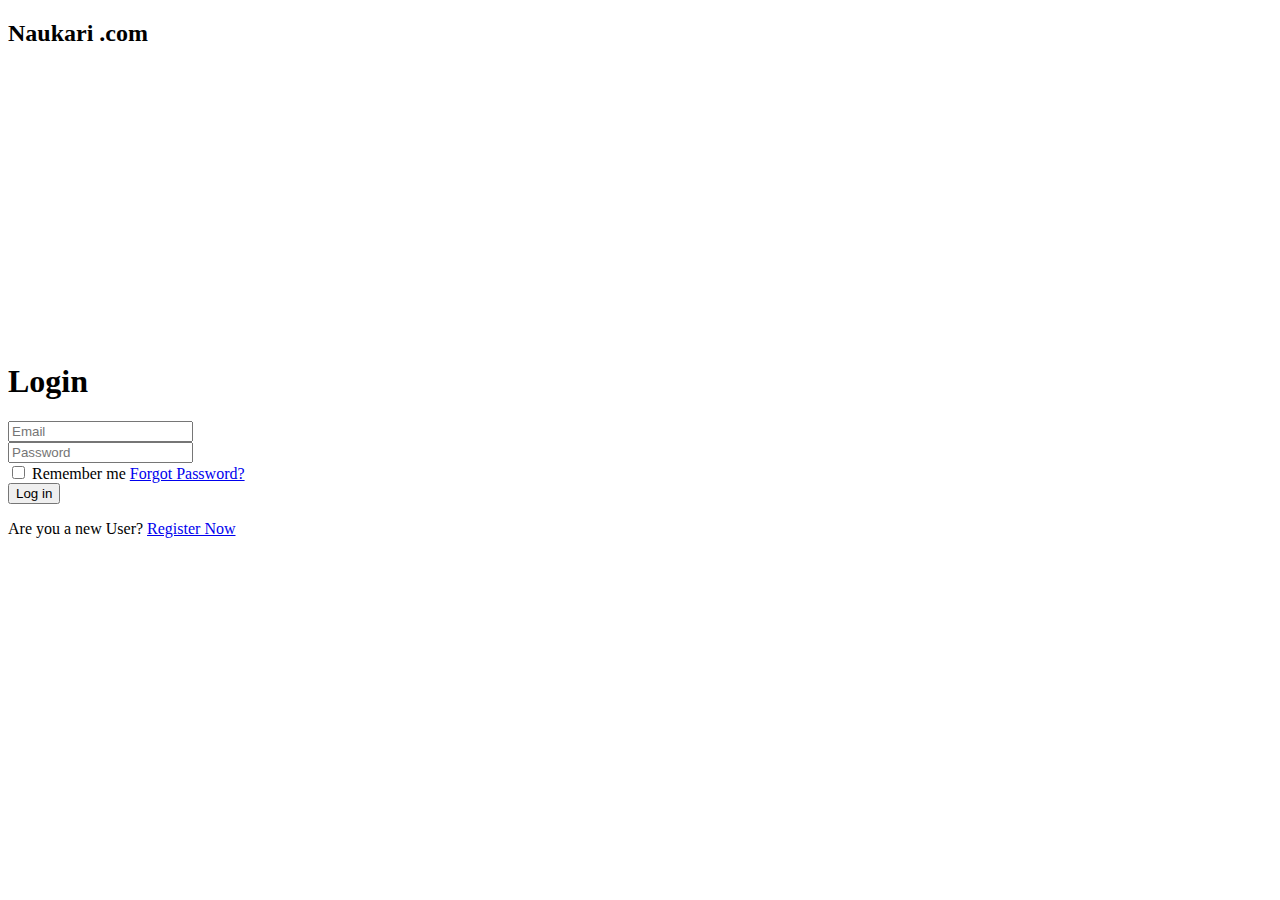
<file: src/main/resources/templates/login.html>
<!DOCTYPE html>
<html xmlns="http://www.w3.org/1999/xhtml"
      xmlns:th="http://www.thymeleaf.org">
  <head>
    <link
      rel="stylesheet"
      type="text/css"
      media="all"
      th:href="@{/css/style.css}"
    />
    <link
      th:rel="stylesheet"
      th:href="@{/webjars/bootstrap/css/bootstrap.min.css} "
    />
    <link
      rel="stylesheet"
      type="text/css"
      media="all"
      th:href="@{/css/font-awesome.min.css}"
    />
    <link
      rel="stylesheet"
      type="text/css"
      media="all"
      th:href="@{/css/styles.css}"
    />
    <meta charset="ISO-8859-1" />
    <title>Login</title>
  </head>

  <body style=" overflow: hidden;">

    <div class="row" style="margin-right:0">
      <div class="col-md-6">
        <div class="coffee_mug_background">
          <div class="logo_left mt-3 pt-4 ms-5 pl-5">
            <h2 class="logo">Naukari <span class="logo_com">.com</span></h2>
          </div>
        </div>
      </div>
      <div class="col-md-6">
        <div class="myForm" style="align-items:center;
    margin-top:25%;">
          <form th:action="@{/login}" th:object="${user}" method="post">
            <h1 class="text-center bold font-weight-bold mb-4">Login</h1>
            <div class="form-group">
              <input
                placeholder="Email"
                name="username"
                field="{email}"
                type="email"
                class="form-control"
                required
              />
            </div>
            <div class="form-group">
              <input
                placeholder="Password"
                name="password"
                field="{password}"
                type="password"
                class="form-control"
                required
              />
            </div>
            <div class="clearfix mb-4">
              <label class="float-left form-check-label"
                ><input type="checkbox" /> Remember me</label
              >
              <a href="#" class="color-text float-right">Forgot Password?</a>
            </div>
            <div class="form-group">
              <button type="submit" class="myBtn">Log in</button>
            </div>

            <p class="text-center">
              Are you a new User?
              <a
                class="color-text"
                href="#"
                th:href="@{/register}"
              >
                Register Now</a
              >
            </p>
          </form>
        </div>
      </div>
    </div>
  </body>
  <script
    type="text/javascript"
    th:src="@{/webjars/jquery/jquery.min.js}"
  ></script>
  <script
    type="text/javascript"
    th:src="@{/webjars/popper.js/umd/popper.min.js}"
  ></script>
  <script
    type="text/javascript"
    th:src="@{/webjars/bootstrap/js/bootstrap.min.js}"
  ></script>
  <script type="text/javascript" th:src="@{/js/main.js}"></script>
</html>
</file>
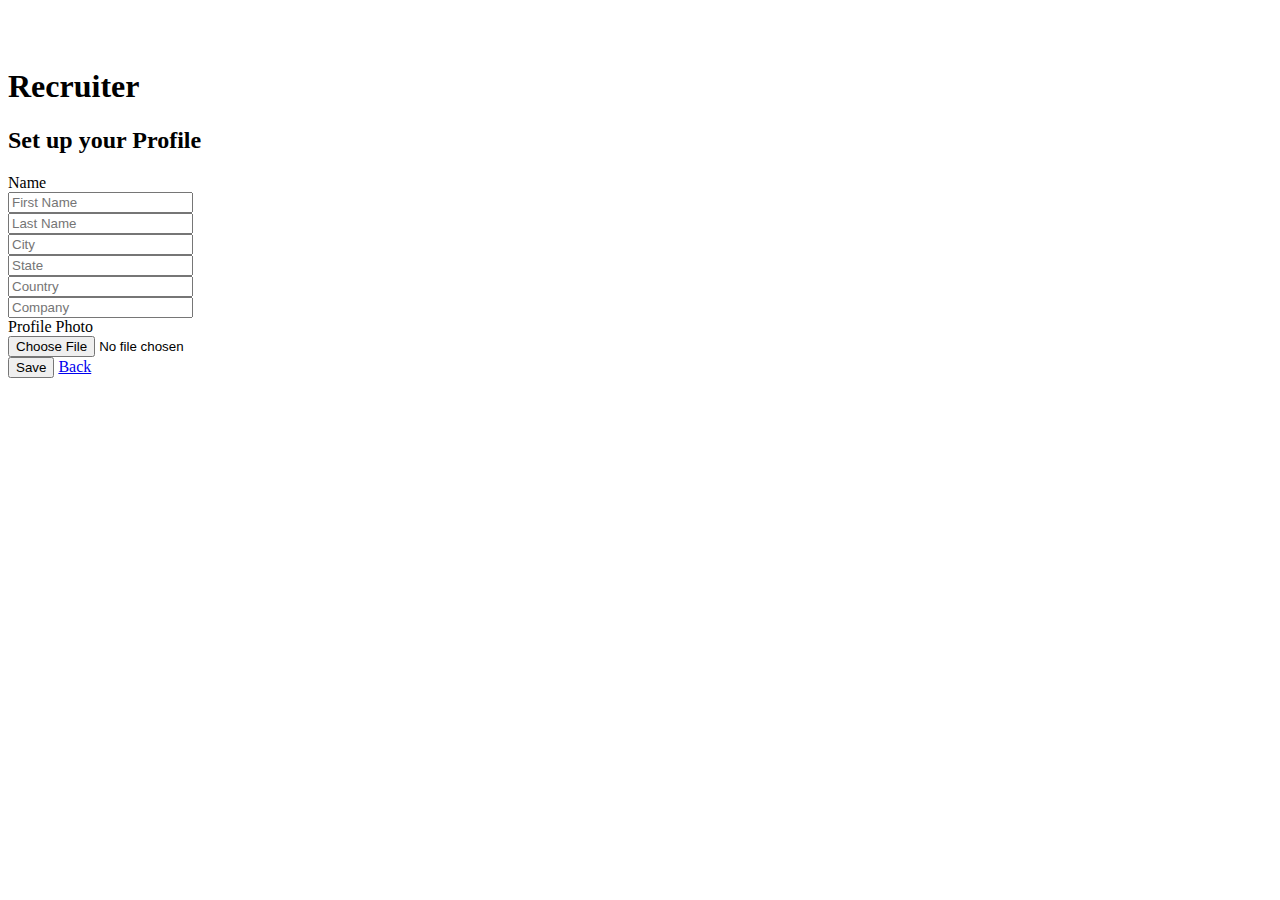
<file: src/main/resources/templates/recruiter-profile.html>
<!DOCTYPE html>
<html xmlns:th="http://www.w3.org/1999/xhtml">
<head>
  <link th:rel="stylesheet" th:href="@{/webjars/bootstrap/css/bootstrap.min.css} "/>
  <link rel="stylesheet" type="text/css" media="all"  th:href="@{/css/font-awesome.min.css}" />
  <link rel="stylesheet" type="text/css" media="all"  th:href="@{/css/style.css}" />
  <link rel="stylesheet" type="text/css" media="all"  th:href="@{/css/styles.css}" />
  <meta charset="UTF-8" />
  <meta name="viewport" content="width=device-width, initial-scale=1" />
  <title>Profile Setup</title>
</head>

<body>
<div class="row" style="margin-right:0">
  <div class="col-5 coffee_mug_background">
    <div class="logo_left mt-3 pt-4 ms-5 pl-5">
      <h2 class="logo" style="color: white">Naukari <span class="logo_com">.com</span></h2>
    </div>
  </div>
  <div class=" col-7">
    <div class="myForm">
      <form th:action="@{/recruiter-profile/addNew}" th:object="${profile}" method="post" enctype="multipart/form-data"
      >
        <div class="row gutters ">
          <div class="row mt-5">
            <div class="col-md-12">
              <div class="d-flex justify-content-center ">
                <h1 class="heading_font font-weight-bold">
                  Recruiter
                </h1>
              </div>
            </div>
            <div class="row">
              <div class="col-md-12">
                <div >
                  <h2 class="d-flex justify-content-center heading_font">
                    Set up your Profile
                  </h2>
                </div>
              </div>

              <div class="card-body ms-2.5">
                <label class="heading_font font_sub_heading_color">Name</label>
                <div class="row ">
                  <div class="col-md-6 pr-1">
                    <input placeholder="First Name" id="firstName" th:field="*{firstName}"  name="firstName"  type="text" class="form-control"  />
                  </div>
                  <div class="col-md-6 pl-1">
                    <input placeholder="Last Name" id="lastName" name="lastName" th:field="*{lastName}" type="text" class="form-control"  />
                  </div>
                </div>
                <div class="row " >
                  <div class="col-md-4 pr-1">
                    <input placeholder="City" name="city" th:field="*{city}" type="text" class="form-control"  />
                  </div>
                  <div class="col-md-4 px-1">
                    <input placeholder="State" name="state" type="text" th:field="*{state}" class="form-control"  />
                  </div>
                  <div class="col-md-4 pl-1">
                    <input placeholder="Country" name="country" th:field="*{country}" type="text" class="form-control"  />
                  </div>
                </div>
                <div class="row " >
                  <div class="col">
                    <input placeholder="Company" id="company" name="company" th:field="*{company}" type="text" class="form-control"  />
                  </div>
                </div>
                <label class="heading_font font_sub_heading_color mt-2">Profile Photo</label>
                <div class="row" >

                  <div class="col" >
                    <input type="file" name="image" class="form-control" accept="image/png, image/jpeg" />
                    <input type="text" name="profilePhoto" th:field="*{profilePhoto}" class="form-control" hidden />
                  </div>
                </div>
                <div class="row mt-4" >
                  <div class="col d-flex justify-content-center">
                    <button type="submit" id="submit2" name="submit" class="btn btn-primary base_button px-4 py-2">Save</button>
                    <a href="/dashboard/" class="btn btn-primary base_button px-4 py-2 ms-3">Back</a>
                  </div>
                </div>
              </div>
            </div>
          </div>
        </div>
      </form>
    </div>
  </div>
</div>
</body>
<script type="text/javascript" th:src="@{/webjars/jquery/jquery.min.js}"></script>
<script type="text/javascript" th:src="@{/webjars/popper.js/umd/popper.min.js}"></script>
<script type="text/javascript" th:src="@{/webjars/bootstrap/js/bootstrap.min.js}"></script>
<script type="text/javascript" th:src="@{/js/main.js}"></script>

</html>
</file>
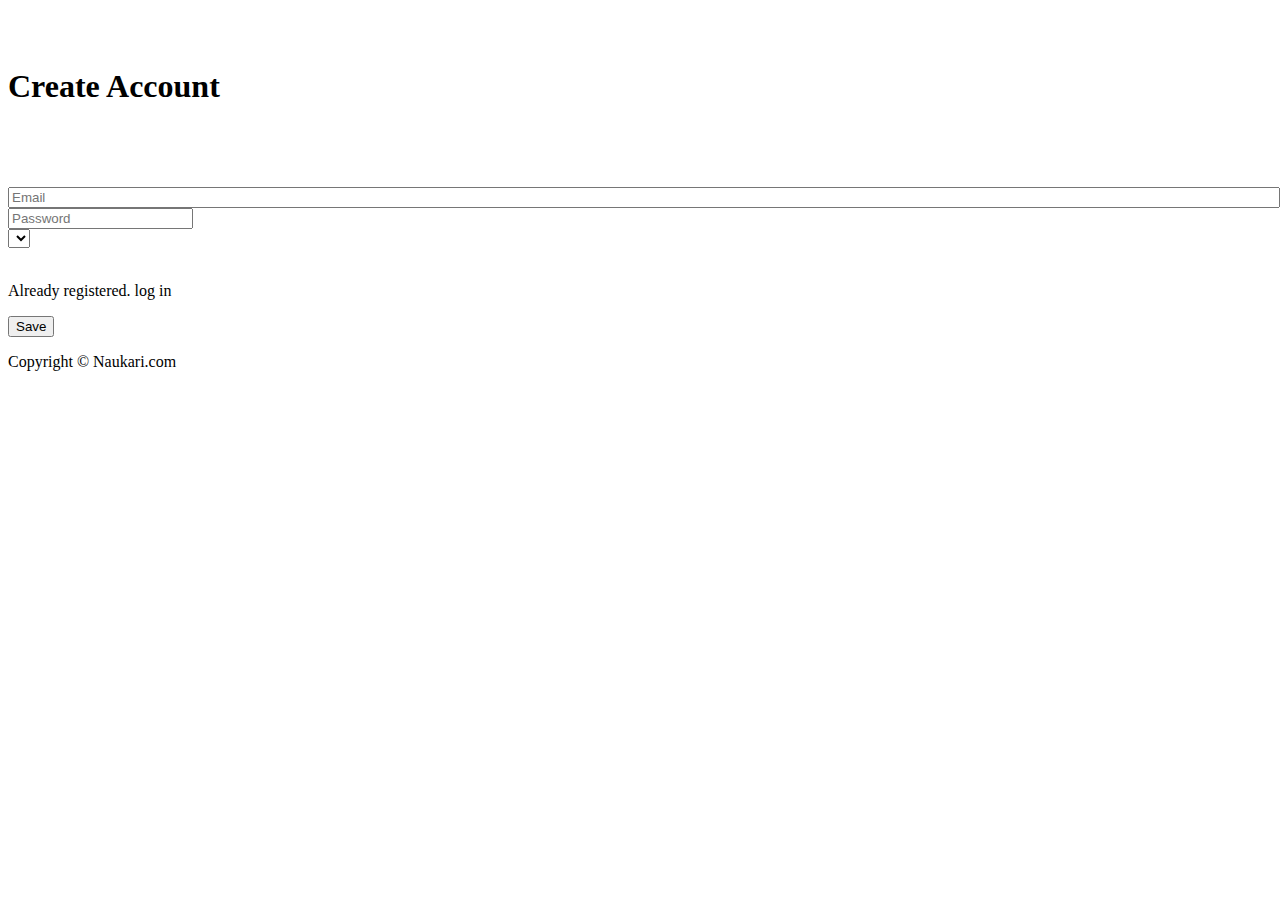
<file: src/main/resources/templates/register.html>
<!DOCTYPE html>
<html xmlns:th="http://www.w3.org/1999/xhtml">
<head>
    <meta charset="UTF-8">
    <link
            th:rel="stylesheet"
            th:href="@{/webjars/bootstrap/css/bootstrap.min.css} "
    />
    <link
            rel="stylesheet"
            type="text/css"
            media="all"
            th:href="@{/css/font-awesome.min.css}"
    />
    <link
            rel="stylesheet"
            type="text/css"
            media="all"
            th:href="@{/css/styles.css}"
    />
    <link
            href="https://fonts.googleapis.com/css?family=Montserrat"
            rel="stylesheet"
    />
    <meta charset="ISO-8859-1" />
    <title>Sign Up</title>
</head>

<body style="height: 500px; overflow: hidden; ">
<section class="content hidden-overflow">
    <div class="row">
        <div class="col-6 coffee_mug_background">
            <div class="logo_left mt-3 pt-4 ms-5 pl-5">
                <h2 class="logo" style="color: white">
                    Naukari <span class="logo_com">.com</span>
                </h2>
            </div>
        </div>
        <div class="col-6">
            <div class="top-margin">
                <div>
                    <div class="d-flex justify-content-center mb-4">
                        <h1 class="heading_font font-weight-bold">
                            Create Account
                        </h1>
                    </div>
                    <div class="myForm">
                        <form
                                th:action="@{/register/new}"
                                th:object="${user}"
                                method="post"
                        >
                            <div class="box-body bozero mx2p">
                                <!-- Error message display -->
                                <div class="row" >
                                    <div class="col-md-12 " >
                                            <div
                                                    th:if="${error}"
                                                    class="alert alert-danger"
                                                    role="alert"
                                                    style=" height: 60px ; "
                                            >
                                                <p th:text="${error}"></p>
                                            </div>

                                    </div>
                                </div>
                                <!-- End error message display -->
                                <div class="row">
                                    <div class="col-md-12">
                                        <div class="form-group">
                                            <input
                                                    placeholder="Email"
                                                    name="email"
                                                    th:field="*{email}"
                                                    type="email"
                                                    style="width: 100%"
                                                    class="form-control"
                                                    required
                                            />
                                        </div>
                                    </div>
                                </div>
                                <div class="row">
                                    <div class="col-md-12">
                                        <div class="form-group">
                                            <input
                                                    min="8"
                                                    placeholder="Password"
                                                    name="password"
                                                    th:field="*{password}"
                                                    type="password"
                                                    class="form-control pwd"
                                                    required
                                            />
                                        </div>
                                    </div>
                                </div>
                                <div class="row">
                                    <div class="col-md-12 form-group">
                                        <select

                                                required
                                                class="form-control"
                                                th:field="*{userTypeId}"

                                        >
                                            <th:block th:each="userType :${getAllTypes}">
                                                <option
                                                        text="select"
                                                        th:text="${userType.userTypeName}"
                                                        th:value="${userType.userTypeId}"
                                                >

                                                </option>
                                            </th:block>
                                        </select>
                                    </div>
                                </div>
                                <div class="row">
                                    <div class="col-md-12">
                                        <br>
                                        <p> Already registered. <a th:href="@{/login}">log in</a></p>
                                    </div>
                                </div>
                            </div>

                            <div class="box-footer">
                                <div class="row">
                                    <div class="form-group mt-5 col-md-12">
                                        <button type="submit" class="myBtn py-3">Save</button>
                                    </div>
                                </div>
                            </div>

                        </form>
                    </div>
                </div>
            </div>
        </div>
    </div>
</section>
<footer>
    <label class="copy-right" style="color: black" > <p>Copyright © Naukari.com</p></label>
</footer>
</body>

<script
        type="text/javascript"
        th:src="@{/webjars/jquery/jquery.min.js}"
></script>
<script
        type="text/javascript"
        th:src="@{/webjars/bootstrap/js/bootstrap.min.js}"
></script>
</html>
</file>
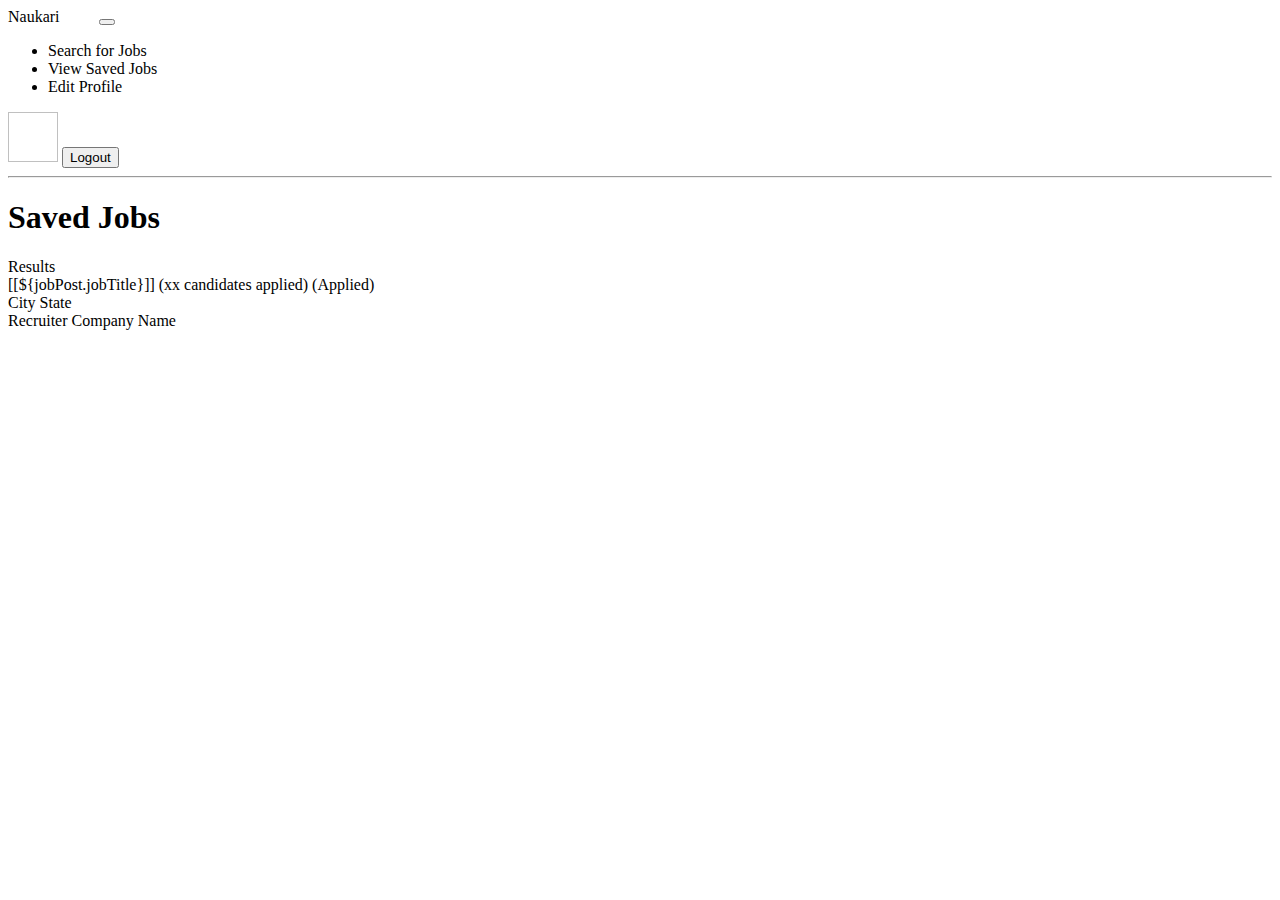
<file: src/main/resources/templates/saved-jobs.html>
<!DOCTYPE html>
<html xmlns="http://www.w3.org/1999/xhtml"
      xmlns:th="http://www.thymeleaf.org"
      xmlns:layout="http://www.ultraq.net.nz/thymeleaf/layout"
      xmlns:sec="http://www.thymeleaf.org/extras/spring-security">
<head>
    <meta charset="UTF-8"/>
    <title>Dashboard</title>
    <meta charset="utf-8"/>
    <meta http-equiv="x-ua-compatible" content="ie=edge"/>
    <meta name="description" content=""/>
    <meta name="viewport" content="width=device-width, initial-scale=1"/>

    <link rel="stylesheet" type="text/css" media="all" th:href="@{/css/styles.css}"/>
    <link th:rel="stylesheet" th:href="@{/webjars/bootstrap/css/bootstrap.min.css} "/>
    <link th:rel="stylesheet" th:href="@{/webjars/font-awesome/css/all.css}"/>

</head>

<body>
<header class="navbar navbar-expand-lg navbar-dark">
    <label class="mt-2 ms-5 font-weight-bold h5"
    ><a th:href="@{/dashboard/}">Naukari</a
    ><span class="logo_com font-weight-bold h5" style="color: white">
          .com</span
    ></label
    >
    <button
            class="navbar-toggler"
            type="button"
            data-toggle="collapse"
            data-target="#navbarTogglerDemo02"
            aria-controls="navbarTogglerDemo02"
            aria-expanded="false"
            aria-label="Toggle navigation"
    >
        <span class="navbar-toggler-icon"></span>
    </button>

    <div class="collapse navbar-collapse" id="navbarToggler">
        <ul class="navbar-nav m-auto mt-2 mt-lg-0">

            <li class="nav-item ">
                <a sec:authorize="hasAuthority('Job Seeker')" class="nav-link" th:href="@{/dashboard/}"
                ><i class="fas fa-search"></i>Search for Jobs</a
                >
            </li>
            <li class="nav-item active">
                <a sec:authorize="hasAuthority('Job Seeker')" class="nav-link" th:href="@{/saved-jobs/}">
                    <i class="fa-solid fa-eye"></i>View Saved Jobs</a>
            </li>
            <li class="nav-item ">
                <a sec:authorize="hasAuthority('Job Seeker')" class="nav-link" th:href="@{/job-seeker-profile/}">
                    <i class="fa-solid fa-pencil"></i>Edit Profile</a>
            </li>
        </ul>
        <img
                class="rounded-circle me-3"
                height="50px"
                width="50x"
                th:if="${user.photosImagePath!=null}"
                th:src="@{${user?.photosImagePath}}"
        />
        <label th:if="${user.firstName != null && user.lastName != null}"
               th:text="${user.firstName+' '+user.lastName}"
               class="nav-item nav-link px-2 me-3">
        </label>

        <button class="myBtn-light me-5" onclick="window.location.href='/logout'">Logout</button>
    </div>
</header>
<section class="section">
    <div class="sidenav px-5">
        <div sec:authorize="hasAuthority('Job Seeker')">
            <hr/>

        </div>
    </div>

    <article>

        <div class="box">
            <h1 class="primary-title">Saved Jobs</h1>
        </div>

        <div class="box mt-3">
            <label class="large-label px-3 mb-3">Results</label>
            <th:block th:each="jobPost:${jobPost}">
                <a th:href="@{/job-details-apply/{id}(id=${jobPost.jobPostId})}"
                   style=" text-decoration:none; color:black;">
                    <div onclick="window.location=/job-details-apply/{id}(id=${jobPost.jobPostId})" class="job-row">
                        <div class="row ">
                            <div class="col-md-4">
                                <label class="job-title text-left">
                                    [[${jobPost.jobTitle}]]
                                    <span class="title-span" sec:authorize="hasAuthority('Recruiter')"
                                          th:text="'('+ @{${jobPost.totalCandidates}}+' Candidates Applied)'">(xx candidates applied)</span>
                                    <span class="title-span" sec:authorize="hasAuthority('Job Seeker')"
                                          th:if="${jobPost.isActive == true}">(Applied)</span>

                                </label>
                            </div>
                            <div class="col-md-4 text-center">
                                <label th:text="${jobPost.jobLocationId.city+', '+ jobPost.jobLocationId.state}">
                                    City State</label>
                            </div>
                            <div class="col-md-4 text-right">
                                <label th:text="@{${jobPost.jobCompanyId.name}}">Recruiter Company Name</label>
                            </div>
                        </div>
                    </div>
                </a>
            </th:block>
        </div>

    </article>


</section>

<!--/ bradcam_area  -->


<script
        type="text/javascript"
        th:src="@{/webjars/jquery/jquery.min.js}"
></script>
<script
        type="text/javascript"
        th:src="@{/webjars/popper.js/umd/popper.min.js}"
></script>
<script
        type="text/javascript"
        th:src="@{/webjars/bootstrap/js/bootstrap.min.js}"
></script>
<script type="text/javascript" th:src="@{/js/main.js}"></script>

<script>

    $('#job').change(function() {
      $('#hidJob').val($(this).val());
    });
    $('#loc').change(function() {
      $('#hidLoc').val($(this).val());
    });
</script>
</body>
</html>
</file>
